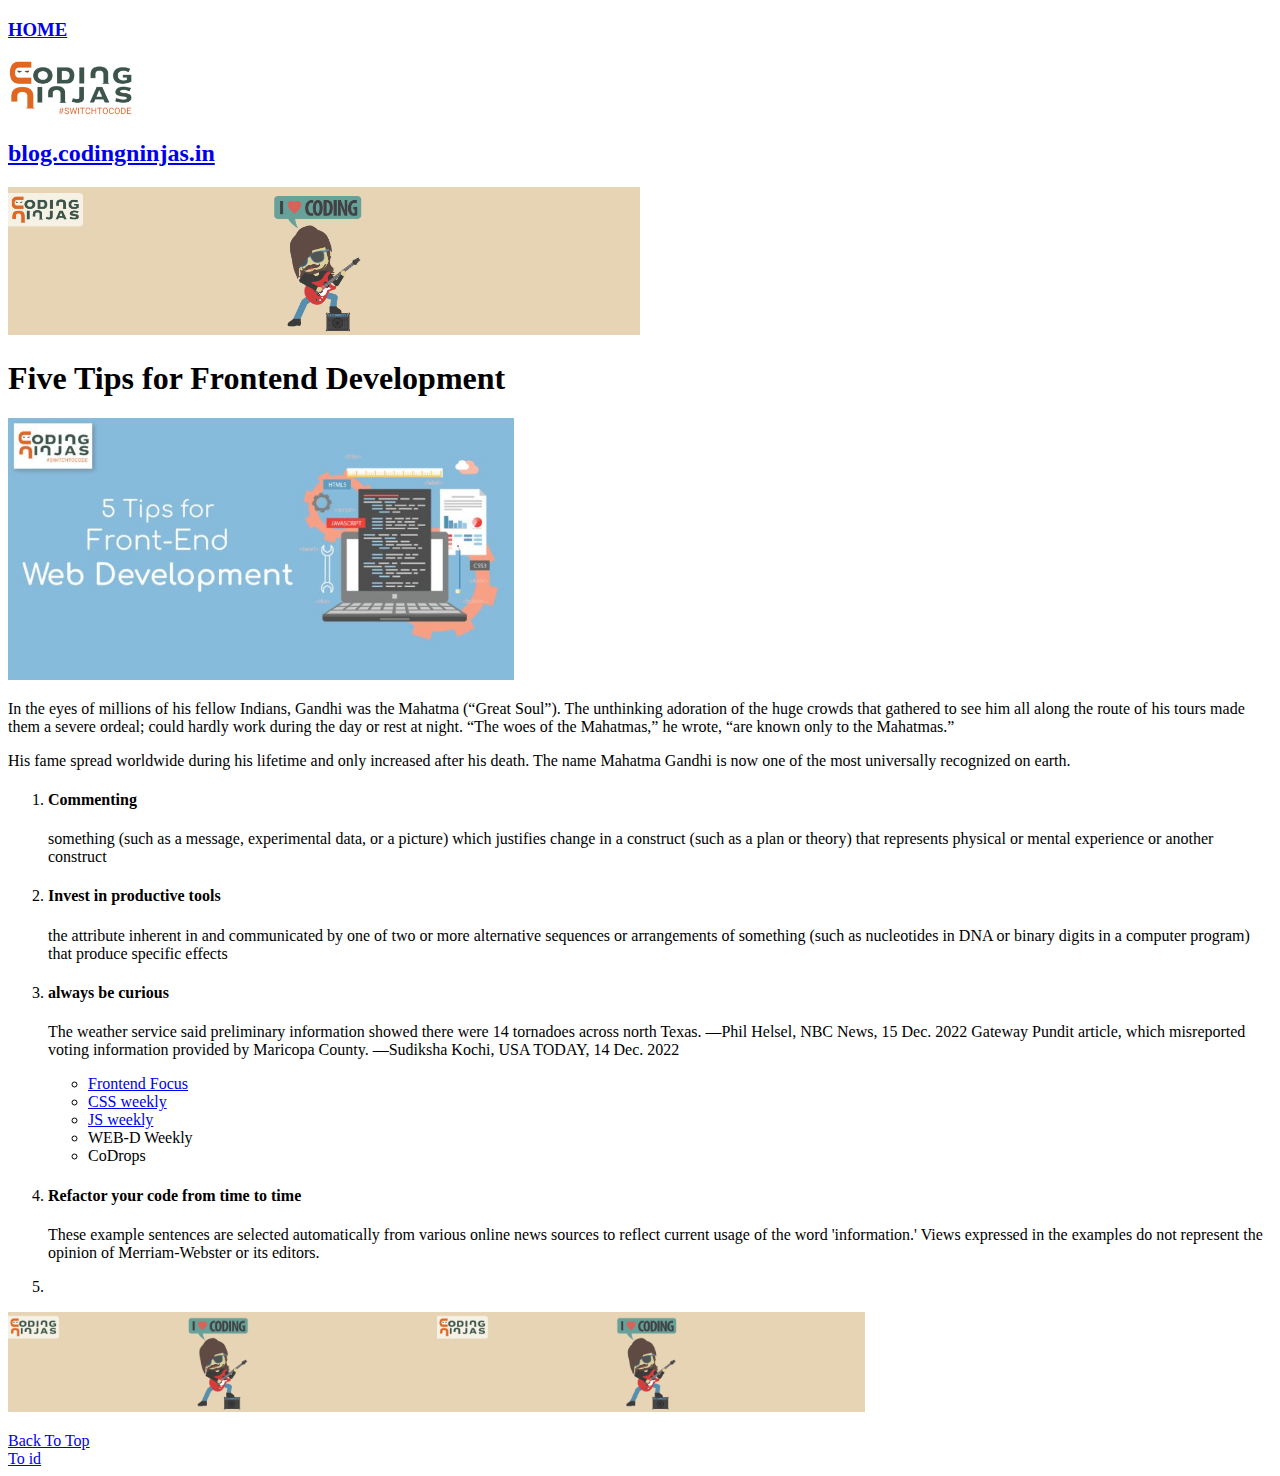
<file: page1.html>
<!DOCTYPE html>
<html>

<head>
    <!--to do TITLE -->
    <title> Five Tips for Frontend Development</title>
</head>

<body>
    <h3><a href="../blog_category.html">HOME</a></h3>
    <!-- HEADER:-->
    <!-- Logo -->
    <a href="https://www.codingninjas.com/" target="_blank"><img src="static/logo_switchtocode.png" height="10%"
            width="10%"></a>

    <h2><a href="https://www.codingninjas.com/blog/" target="_blank">blog.codingninjas.in</a></h2>
    <!-- website link -->
    <!-- Header Image -->
    <img src="static/coding_ninjas.png" height="50%" width="50%">
    <!-- Main: -->
    <!-- Blog Heading -->
    <h1 id="abc">Five Tips for Frontend Development</h1>

    <!-- Blog Image -->

    <img src="static/Five-tips-for-front-end-web-development.jpg" alt="Five tips" height="40%" width="40%">
    <!-- Blog content -->

    <!-- para1 -->
    <p>
        In the eyes of millions of his fellow Indians,
        Gandhi was the Mahatma (“Great Soul”). The unthinking
        adoration of the huge crowds that gathered to see him all
        along the route of his tours made them a severe ordeal;
        could hardly work during the day or rest at night. “The woes
        of the Mahatmas,” he wrote, “are known only to the Mahatmas.”
    </p>
    <p >
        His fame spread worldwide during his lifetime and only increased
        after his death. The name Mahatma Gandhi is now one of the most
        universally recognized on earth.
    </p>
    <ol>
        <li>
            <h4>Commenting</h4>
            <p> something (such as a message,
                experimental data, or a picture) which justifies
                change in a construct (such as a plan or theory) that
                represents physical or mental experience or another construct</p>
        </li>
        <li>
            <h4>Invest in productive tools</h4>
            <p>the attribute inherent in and communicated by one of two
                or more alternative sequences or arrangements of something
                (such as nucleotides in DNA or binary digits in a computer program)
                that produce specific effects</p>
        </li>
        <li>
            <h4>always be curious</h4>
            <p>The weather service said preliminary information showed there were 14 tornadoes across north Texas.
                —Phil Helsel, NBC News, 15 Dec. 2022
                Gateway Pundit article, which misreported voting information provided by Maricopa County.
                —Sudiksha Kochi, USA TODAY, 14 Dec. 2022
            </p>
            <ul type="circle">
                <li><a href="https://www.codingninjas.com/codestudio/library/frontend" target="_blank">Frontend
                        Focus</a></li>
                <li><a href="https://www.codingninjas.com/codestudio/library/five-tips-for-front-end-web-development"
                        target="_blank">CSS weekly</a></li>
                <li><a href="https://www.quora.com/How-is-the-online-course-advanced-front-end-web-development-with-React-at-Coding-Ninjas"
                        target="_blank">JS weekly</a></li>
                <li>WEB-D Weekly</li>
                <li>CoDrops</li>
            </ul>
        </li>

        <li >
            <h4>Refactor your code from time to time</h4>
            <p>These example sentences are selected automatically from various online news sources to reflect
                current usage of the word 'information.' Views expressed in the
                examples do not represent the opinion of Merriam-Webster or its editors. </p>
        </li>
        <li></li>
    </ol>

    <!-- para2 -->


    <!-- list -->
    <!-- ending para      -->
<p>
    <img src="static/coding_ninjas.png" height="100px"><img src="static/coding_ninjas.png" height="100px" >

</p>
<a href="#">Back To Top</a>
<br>
<a href="#abc">To id</a>
</body>

</html>
</file>
